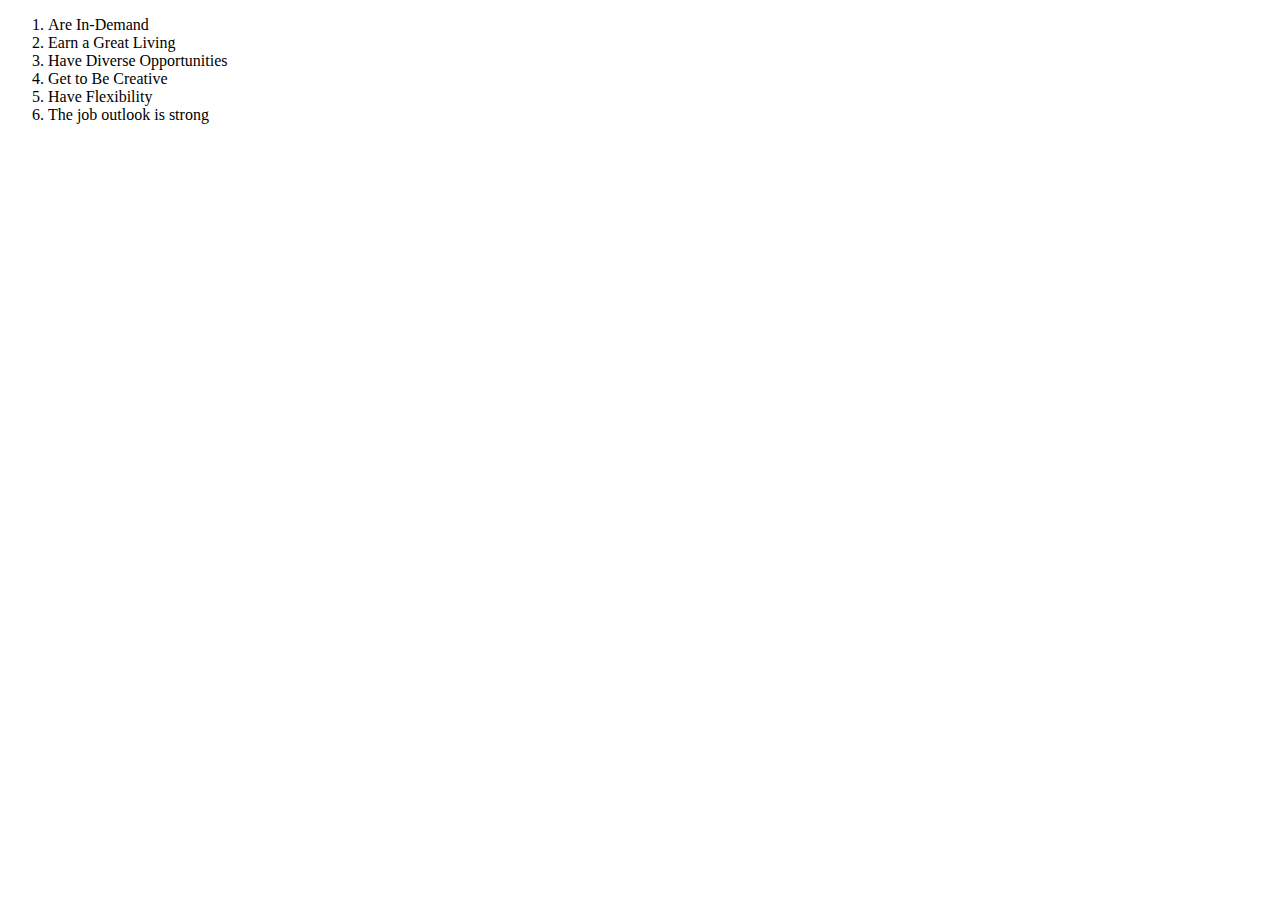
<file: exercises/04-list-of-reasons/index.html>
<!DOCTYPE html>
<html>
	<head>
		<title>This title shows on the browser tab</title>
	</head>
	<body>
		<!-- your code here -->
		<ol>
			<li>Are In-Demand</li>
			<li>Earn a Great Living</li>
			<li>Have Diverse Opportunities</li>
			<li>Get to Be Creative</li>
			<li>Have Flexibility</li>
			<li>The job outlook is strong</li>
		</ol>
	</body>
</html>
</file>
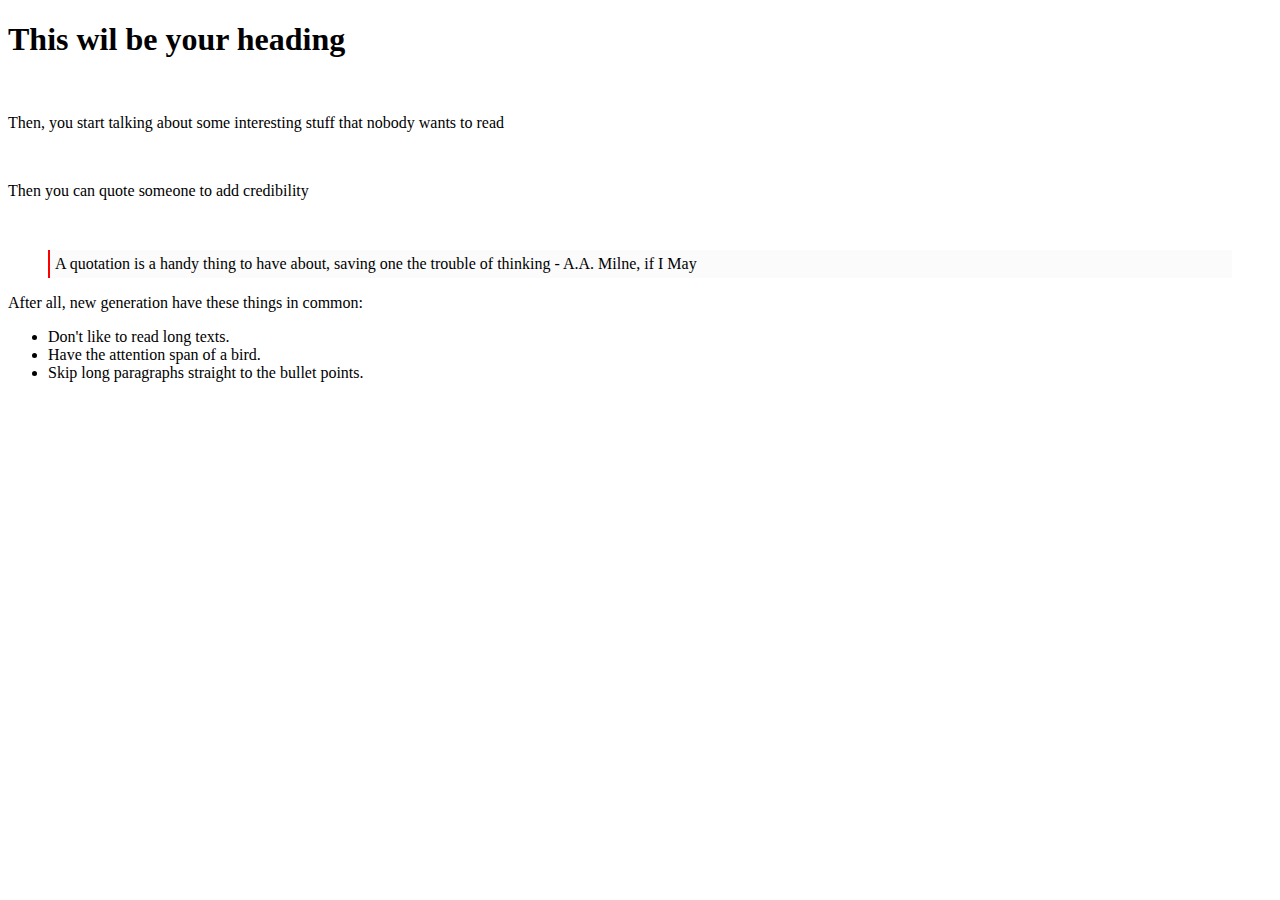
<file: exercises/09-formatting-Text/index.html>
<!DOCTYPE html>
<html>
	<head>
		<title>4Geeks Academy</title>
		<style>
			blockquote {
				border-left: 2px solid red;
				background: #fbfbfb;
				padding: 5px;
			}
		</style>
	</head>
	<body>
		<!-- your code here -->

		<h1>This wil be your heading</h1>
		<br />
		<p>Then, you start talking about some interesting stuff that nobody wants to read</p>
		<br />
		<p>Then you can quote someone to add credibility</p>
		<br />
		<blockquote>A quotation is a handy thing to have about, saving one the trouble of thinking - A.A. Milne, if I May</blockquote>
		<p>After all, new generation have these things in common:</p>
		<ul>
			<li>Don't like to read long texts.</li>
			<li>Have the attention span of a bird.</li>
			<li>Skip long paragraphs straight to the bullet points.</li>
		</ul>
	</body>
</html>
</file>
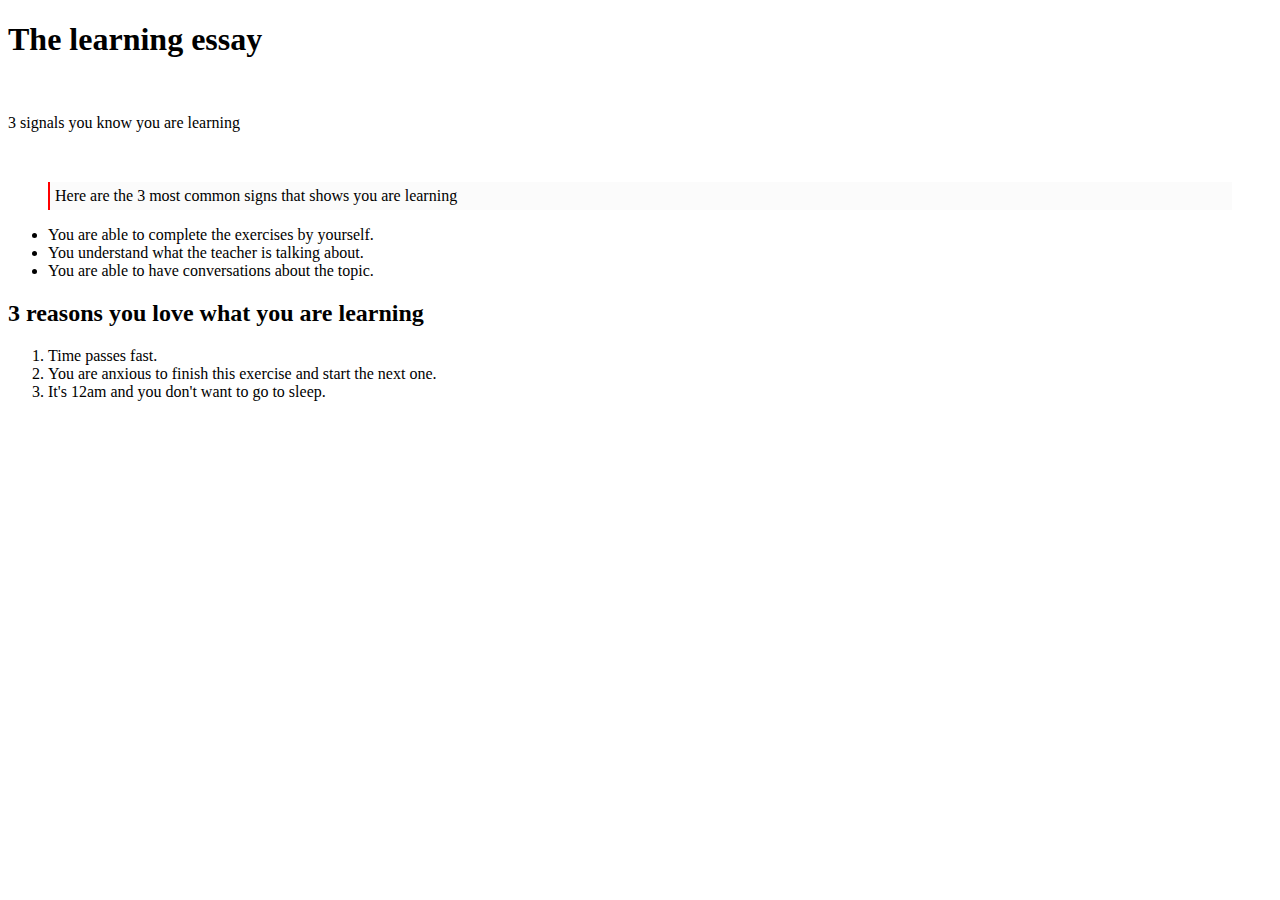
<file: exercises/10-replicate-html/index.html>
<!DOCTYPE html>
<html>
	<head>
		<title>4Geeks Academy</title>
		<style>
			blockquote {
				border-left: 2px solid red;
				background: #fbfbfb;
				padding: 5px;
			}
		</style>
	</head>
	<body>
		<!-- your code here -->

		<h1>The learning essay</h1>
		<br />
		<p>3 signals you know you are learning</p>
		<br />
		<blockquote>Here are the 3 most common signs that shows you are learning</blockquote>

		<ul>
			<li>You are able to complete the exercises by yourself.</li>
			<li>You understand what the teacher is talking about.</li>
			<li>You are able to have conversations about the topic.</li>
		</ul>
		<h2>3 reasons you love what you are learning</h2>

		<ol>
			<li>Time passes fast.</li>
			<li>You are anxious to finish this exercise and start the next one.</li>
			<li>It's 12am and you don't want to go to sleep.</li>
		</ol>
	</body>
</html>
</file>
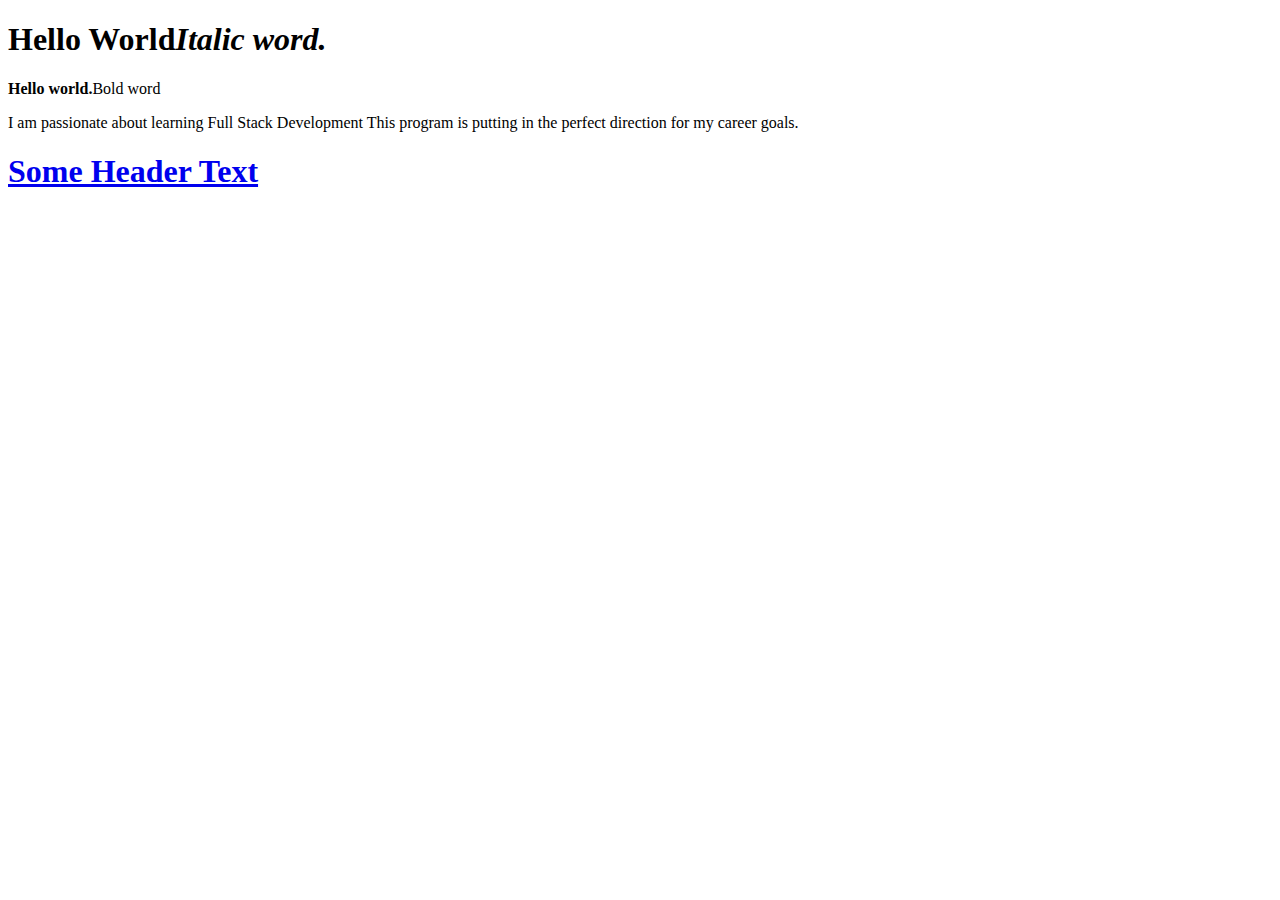
<file: exercises/11-nested-tags/index.html>
<!DOCTYPE html>
<html>
	<head>
		<title>4Geeks Academy</title>
	</head>
	<body>
		<!-- your code here -->
		<h1>
			<bold>Hello World</bold><i><bold>Italic word.</bold></i>
		</h1>
		<p><strong>Hello world.</strong><bold>Bold word</bold></p>
		<p>I am passionate about learning Full Stack Development This program is putting in the perfect direction for my career goals.</p>
		<a href="#"><h1>Some Header Text</h1></a>
	</body>
</html>
</file>
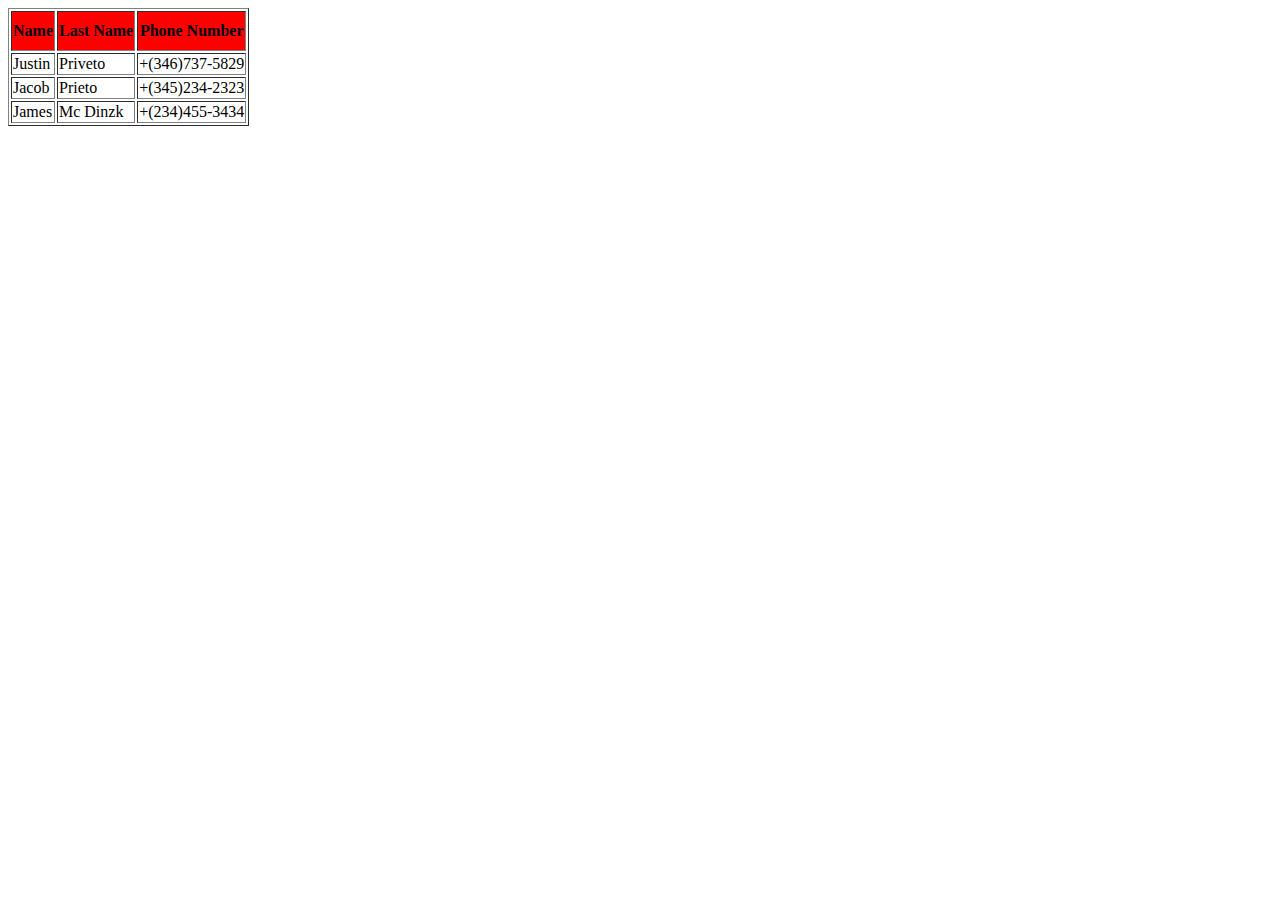
<file: exercises/12-my-first-table/index.html>
<!DOCTYPE html>
<html>
	<head>
		<title>4Geeks Academy</title>
	</head>
	<body>
		<!-- your code here -->
		<table width="X" border="X">
			<thead>
				<tr height="40px" style="background-color: red">
					<th>Name</th>
					<th>Last Name</th>
					<th>Phone Number</th>
				</tr>
			</thead>
			<tbody>
				<tr>
					<td>Justin</td>
					<td>Priveto</td>
					<td>+(346)737-5829</td>
				</tr>
				<tr>
					<td>Jacob</td>
					<td>Prieto</td>
					<td>+(345)234-2323</td>
				</tr>
				<tr>
					<td>James</td>
					<td>Mc Dinzk</td>
					<td>+(234)455-3434</td>
				</tr>
			</tbody>
		</table>
	</body>
</html>
</file>
